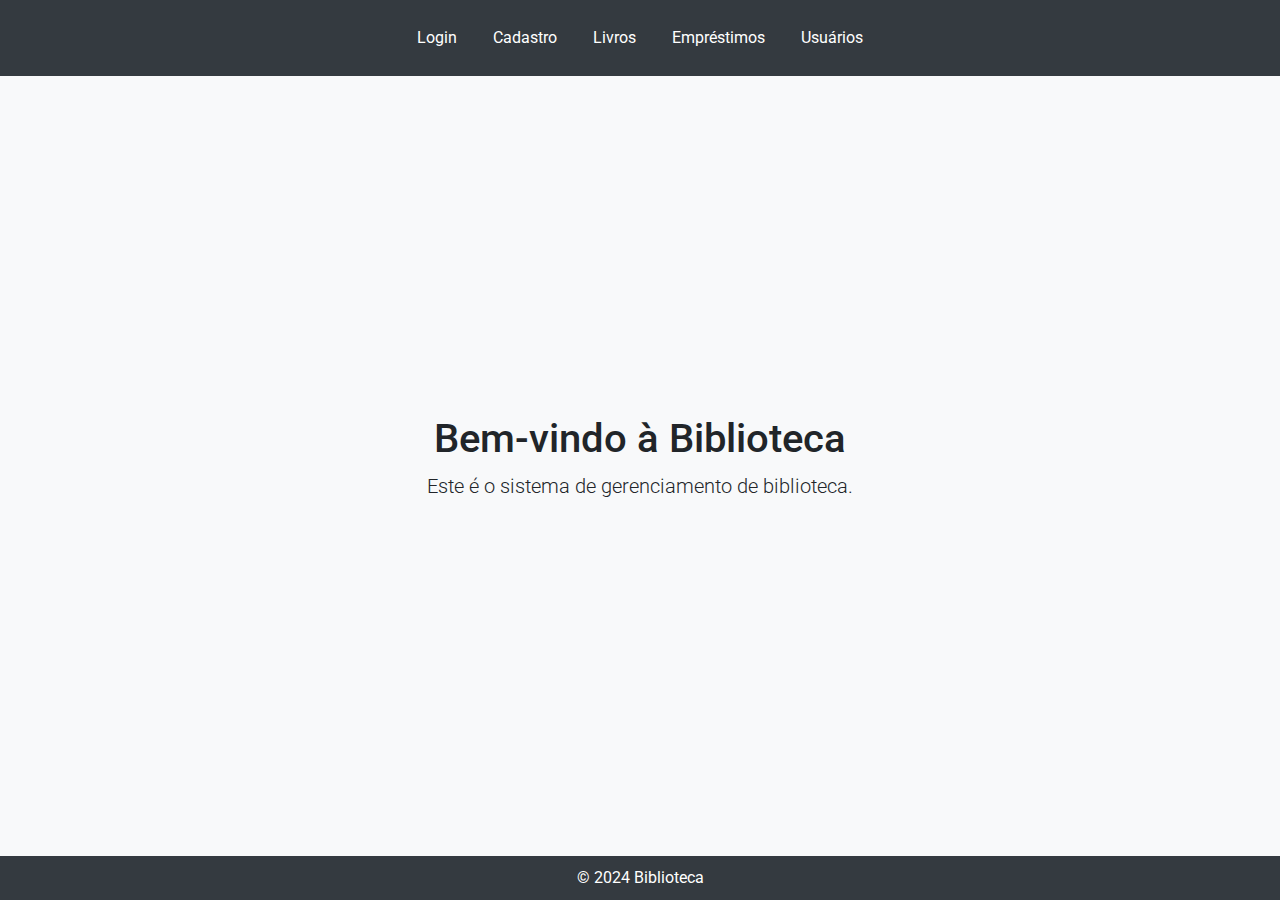
<file: biblioteca/src/main/resources/templates/index.html>
<!DOCTYPE html>
<html lang="pt-br">
  <head>
    <meta charset="UTF-8" />
    <title>Biblioteca</title>
    <meta name="viewport" content="width=device-width, initial-scale=1.0" />
    <link
      rel="stylesheet"
      href="https://fonts.googleapis.com/css?family=Roboto:300,400,500,700&display=swap"
    />
    <link
      href="https://cdn.jsdelivr.net/npm/bootstrap@5.3.3/dist/css/bootstrap.min.css"
      rel="stylesheet"
      integrity="sha384-QWTKZyjpPEjISv5WaRU9OFeRpok6YctnYmDr5pNlyT2bRjXh0JMhjY6hW+ALEwIH"
      crossorigin="anonymous"
    />
    <link rel="stylesheet" href="../static/css/styles.css" />
  </head>
  <body>
    <header>
      <nav class="navbar navbar-expand-lg navbar-dark">
        <div class="container-fluid">
          <div class="collapse navbar-collapse" id="navbarNav">
            <ul class="navbar-nav mx-auto">
              <li class="nav-item">
                <a class="nav-link" href="/login">Login</a>
              </li>
              <li class="nav-item">
                <a class="nav-link" href="/cadastro">Cadastro</a>
              </li>
              <li class="nav-item">
                <a class="nav-link" href="/livros">Livros</a>
              </li>
              <li class="nav-item">
                <a class="nav-link" href="/emprestimos">Empréstimos</a>
              </li>
              <li class="nav-item">
                <a class="nav-link" href="/usuarios">Usuários</a>
              </li>
            </ul>
          </div>
        </div>
      </nav>
    </header>
    <main>
      <h1>Bem-vindo à Biblioteca</h1>
      <p class="lead">Este é o sistema de gerenciamento de biblioteca.</p>
    </main>
    <footer>
      <p>&copy; 2024 Biblioteca</p>
    </footer>
    <script
      src="https://cdn.jsdelivr.net/npm/bootstrap@5.3.3/dist/js/bootstrap.bundle.min.js"
      integrity="sha384-YvpcrYf0tY3lHB60NNkmXc5s9fDVZLESaAA55NDzOxhy9GkcIdslK1eN7N6jIeHz"
      crossorigin="anonymous"
    ></script>
  </body>
</html>
</file>
<file: biblioteca/src/main/resources/static/css/styles.css>
:root {
    --font-family: 'Roboto', sans-serif;
    --background-color: #f8f9fa;
    --navbar-bg-color: #343a40;
    --navbar-text-color: #ffffff;
    --navbar-hover-color: #adb5bd;
    --transition-duration: 0.3s;
}

body {
    font-family: var(--font-family);
    background-color: var(--background-color);
    margin: 0;
    padding: 0;
    display: flex;
    flex-direction: column;
    min-height: 100vh;
}

header {
    background-color: var(--navbar-bg-color);
    padding: 10px 0;
}

header .nav-link {
    color: var(--navbar-text-color);
    transition: transform var(--transition-duration) ease, color var(--transition-duration) ease;
}

header .nav-link:hover {
    color: var(--navbar-hover-color);
    transform: scale(1.05);
}

main {
    flex: 1;
    padding-top: 40px;
    padding-bottom: 40px;
    display: flex;
    flex-direction: column;
    justify-content: center;
    align-items: center;
    text-align: center;
}

footer {
    background-color: var(--navbar-bg-color);
    color: var(--navbar-text-color);
    padding: 10px 0;
    text-align: center;
}

footer p {
    margin: 0;
}

.navbar-nav {
    justify-content: center;
}

.nav-item {
    margin: 0 10px;
}

.text-center {
    text-align: center;
}

.mt-5 {
    margin-top: 3rem;
}

.mb-4 {
    margin-bottom: 1.5rem;
}

.lead {
    font-size: 1.25rem;
    font-weight: 300;
}
</file>
